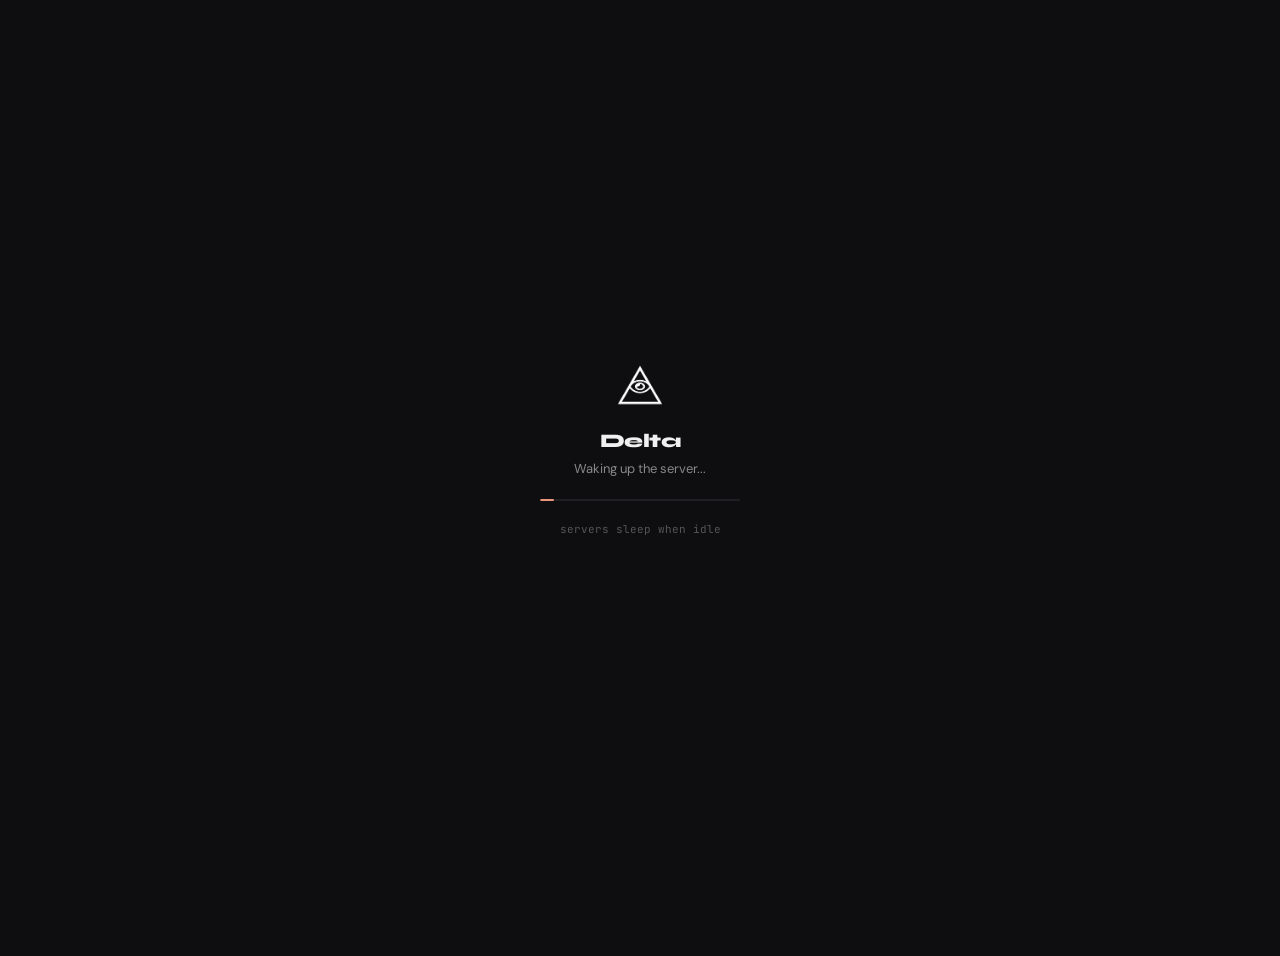
<file: index.html>
<!DOCTYPE html>
<html lang="en" data-theme="dark">

<head>
  <meta charset="UTF-8" />
  <meta name="viewport" content="width=device-width, initial-scale=1.0" />
  <title>Delta</title>
  <link rel="preconnect" href="https://fonts.googleapis.com" />
  <link
    href="https://fonts.googleapis.com/css2?family=Syne:wght@400;600;700;800&family=DM+Sans:wght@300;400;500&family=JetBrains+Mono:wght@400;500&display=swap"
    rel="stylesheet" />
  <link rel="stylesheet" href="css/style.css" />
</head>

<body>

  <div id="wake-overlay"
    style="position:fixed;inset:0;background:var(--bg-primary);z-index:9999;display:flex;flex-direction:column;align-items:center;justify-content:center;gap:20px;">
    <img src="assets/images/logo.png" width="44" height="44" />
    <div style="text-align:center;">
      <div
        style="font-family:'Syne',sans-serif;font-weight:800;font-size:1.2rem;letter-spacing:-0.03em;color:var(--text-primary);margin-bottom:4px;">
        Delta</div>
      <div style="font-size:13px;color:var(--text-secondary);">
        <span id="wake-status">Connecting to server</span><span id="wake-dots">...</span>
      </div>
    </div>
    <div style="width:200px;background:var(--bg-tertiary);border-radius:2px;height:2px;overflow:hidden;">
      <div id="wake-bar"
        style="height:100%;background:var(--accent);border-radius:2px;width:0%;transition:width 0.3s ease;"></div>
    </div>
    <div style="font-family:'JetBrains Mono',monospace;font-size:11px;color:var(--text-muted);">servers sleep when idle
    </div>
  </div>

  <div id="toast-container"></div>

  <nav class="navbar" id="navbar">
    <div class="nav-inner">
      <a href="#" class="nav-logo" onclick="navigate('home')">
        <span class="logo-text">Delta</span><span class="logo-dot">.</span>
      </a>
      <div class="nav-search-wrap">
        <div class="nav-search" id="nav-search-box">
          <svg class="search-icon" viewBox="0 0 16 16" width="14" height="14" fill="currentColor">
            <path
              d="M10.68 11.74a6 6 0 0 1-7.922-8.982 6 6 0 0 1 8.982 7.922l3.04 3.04a.749.749 0 0 1-.326 1.275.749.749 0 0 1-.734-.215ZM11.5 7a4.499 4.499 0 1 0-8.997 0A4.499 4.499 0 0 0 11.5 7Z" />
          </svg>
          <input type="text" placeholder="Search files…" id="search-input" autocomplete="off" />
          <kbd>⌘ K</kbd>
        </div>
      </div>
      <div class="nav-actions" id="nav-actions"></div>
    </div>
  </nav>

  <div class="app-shell">
    <aside class="sidebar" id="sidebar">
      <nav class="sidebar-nav">
        <a class="sidebar-item active" data-view="home" onclick="navigate('home')">
          <svg viewBox="0 0 16 16" width="15" height="15" fill="currentColor">
            <path
              d="M6.906.664a1.749 1.749 0 0 1 2.187 0l5.25 4.2c.415.332.657.835.657 1.367v7.019A1.75 1.75 0 0 1 13.25 15h-3.5a.75.75 0 0 1-.75-.75V9H7v5.25a.75.75 0 0 1-.75.75h-3.5A1.75 1.75 0 0 1 1 13.25V6.23c0-.531.242-1.034.657-1.366l5.25-4.2Zm1.25 1.171a.25.25 0 0 0-.312 0l-5.25 4.2a.25.25 0 0 0-.094.196v7.019c0 .138.112.25.25.25H5.5V8.25a.75.75 0 0 1 .75-.75h3.5a.75.75 0 0 1 .75.75v5.25h2.75a.25.25 0 0 0 .25-.25V6.23a.25.25 0 0 0-.094-.195Z" />
          </svg>
          Home
        </a>
        <a class="sidebar-item" data-view="explore" onclick="navigate('explore')">
          <svg viewBox="0 0 16 16" width="15" height="15" fill="currentColor">
            <path
              d="M8 .25a7.75 7.75 0 1 0 0 15.5A7.75 7.75 0 0 0 8 .25ZM1.75 8a6.25 6.25 0 1 1 12.5 0 6.25 6.25 0 0 1-12.5 0ZM8 3.5a.75.75 0 0 1 .75.75v3.25l2 1a.75.75 0 0 1-.75 1.3L7.75 8.5A.75.75 0 0 1 7.25 8V4.25A.75.75 0 0 1 8 3.5Z" />
          </svg>
          Explore
        </a>
        <a class="sidebar-item" data-view="my-files" onclick="navigate('my-files')">
          <svg viewBox="0 0 16 16" width="15" height="15" fill="currentColor">
            <path
              d="M1.75 1A1.75 1.75 0 0 0 0 2.75v10.5C0 14.216.784 15 1.75 15h12.5A1.75 1.75 0 0 0 16 13.25v-8.5A1.75 1.75 0 0 0 14.25 3H7.5a.25.25 0 0 1-.2-.1l-.9-1.2C6.07 1.26 5.55 1 5 1Z" />
          </svg>
          My Files
        </a>
        <a class="sidebar-item" data-view="upload" onclick="navigate('upload')">
          <svg viewBox="0 0 16 16" width="15" height="15" fill="currentColor">
            <path
              d="M8.75 1.75a.75.75 0 0 0-1.5 0V5H4a.75.75 0 0 0 0 1.5h3.25v3.25a.75.75 0 0 0 1.5 0V6.5H12A.75.75 0 0 0 12 5H8.75V1.75Zm-6 9.5a.75.75 0 0 0 0 1.5h10.5a.75.75 0 0 0 0-1.5H2.75Z" />
          </svg>
          Upload
        </a>
        <a class="sidebar-item" data-view="inbox" onclick="navigate('inbox')" style="position:relative;">
          <svg viewBox="0 0 16 16" width="15" height="15" fill="currentColor">
            <path
              d="M0 4.75C0 3.784.784 3 1.75 3h12.5c.966 0 1.75.784 1.75 1.75v7.5A1.75 1.75 0 0 1 14.25 14H1.75A1.75 1.75 0 0 1 0 12.25Zm1.75-.25a.25.25 0 0 0-.25.25v7.5c0 .138.112.25.25.25h12.5a.25.25 0 0 0 .25-.25v-7.5a.25.25 0 0 0-.25-.25ZM8 9.5l-4.5-3h9Z" />
          </svg>
          Inbox
        </a>
      </nav>
      <div class="sidebar-footer">
        <a class="sidebar-item" onclick="toggleTheme()" id="theme-toggle">
          <svg viewBox="0 0 16 16" width="15" height="15" fill="currentColor">
            <path d="M8 1.5a6.5 6.5 0 1 0 0 13 6.5 6.5 0 0 0 0-13ZM0 8a8 8 0 1 1 16 0A8 8 0 0 1 0 8Z" />
          </svg>
          Toggle Theme
        </a>
        <a class="sidebar-item" href="https://github.com/Rennivik" target="_blank">
          <svg viewBox="0 0 16 16" width="15" height="15" fill="currentColor">
            <path
              d="M8 0c4.42 0 8 3.58 8 8a8.013 8.013 0 0 1-5.45 7.59c-.4.08-.55-.17-.55-.38 0-.27.01-1.13.01-2.2 0-.75-.25-1.23-.54-1.48 1.78-.2 3.65-.88 3.65-3.95 0-.88-.31-1.59-.82-2.15.08-.2.36-1.02-.08-2.12 0 0-.67-.22-2.2.82-.64-.18-1.32-.27-2-.27-.68 0-1.36.09-2 .27-1.53-1.03-2.2-.82-2.2-.82-.44 1.1-.16 1.92-.08 2.12-.51.56-.82 1.28-.82 2.15 0 3.06 1.86 3.75 3.64 3.95-.23.2-.44.55-.51 1.07-.46.21-1.61.55-2.33-.66-.15-.24-.6-.83-1.23-.82-.67.01-.27.38.01.53.34.19.73.9.82 1.13.16.45.68 1.31 2.69.94 0 .67.01 1.3.01 1.49 0 .21-.15.45-.55.38A7.995 7.995 0 0 1 0 8c0-4.42 3.58-8 8-8Z" />
          </svg>
          GitHub
        </a>
        <a href="https://rennivik.github.io" class="sidebar-renn-link">Renn<span>.</span></a>
      </div>
    </aside>

    <main class="main-content" id="main-content"></main>
  </div>

  <div class="modal-overlay hidden" id="auth-modal">
    <div class="modal" id="auth-modal-inner">
      <button class="modal-close" onclick="closeAuthModal()">
        <svg viewBox="0 0 16 16" width="16" height="16" fill="currentColor">
          <path
            d="M3.72 3.72a.75.75 0 0 1 1.06 0L8 6.94l3.22-3.22a.749.749 0 0 1 1.275.326.749.749 0 0 1-.215.734L9.06 8l3.22 3.22a.749.749 0 0 1-.326 1.275.749.749 0 0 1-.734-.215L8 9.06l-3.22 3.22a.751.751 0 0 1-1.042-.018.751.751 0 0 1-.018-1.042L6.94 8 3.72 4.78a.75.75 0 0 1 0-1.06Z" />
        </svg>
      </button>
      <div class="modal-header">
        <h2 id="auth-modal-title">Sign in to Delta</h2>
        <p id="auth-modal-sub">Share files with anyone.</p>
      </div>
      <div id="login-form">
        <div class="form-group">
          <label>Username</label>
          <input type="text" id="login-username" placeholder="your_username" autocomplete="username" />
        </div>
        <div class="form-group">
          <label>Password</label>
          <div class="input-wrap">
            <input type="password" id="login-password" placeholder="••••••••" autocomplete="current-password" />
            <button class="input-toggle" onclick="togglePass('login-password')">
              <svg viewBox="0 0 16 16" width="14" height="14" fill="currentColor">
                <path
                  d="M8 2c1.981 0 3.671.992 4.933 2.078 1.27 1.091 2.187 2.345 2.637 3.023a1.62 1.62 0 0 1 0 1.798c-.45.678-1.367 1.932-2.637 3.023C11.67 13.008 9.981 14 8 14c-1.981 0-3.671-.992-4.933-2.078C1.797 10.83.88 9.576.43 8.898a1.62 1.62 0 0 1 0-1.798c.45-.677 1.367-1.931 2.637-3.022C4.33 2.992 6.019 2 8 2ZM1.679 7.932a.12.12 0 0 0 0 .136c.411.622 1.241 1.75 2.366 2.717C5.176 11.794 6.527 12.5 8 12.5c1.473 0 2.825-.706 3.955-1.715 1.124-.967 1.954-2.096 2.366-2.717a.12.12 0 0 0 0-.136c-.412-.621-1.242-1.75-2.366-2.717C10.825 4.206 9.473 3.5 8 3.5c-1.473 0-2.825.706-3.955 1.715-1.124.967-1.954 2.096-2.366 2.717ZM8 10a2 2 0 1 1-.001-3.999A2 2 0 0 1 8 10Z" />
              </svg>
            </button>
          </div>
        </div>
        <button class="btn btn-primary btn-full" onclick="handleLogin()"><span>Sign in</span></button>
        <p class="auth-switch">New to Delta? <a onclick="switchAuthMode('register')">Create an account</a></p>
      </div>
      <div id="register-form" class="hidden">
        <div class="form-group">
          <label>Username</label>
          <input type="text" id="reg-username" placeholder="your_username" autocomplete="username" />
        </div>
        <div class="form-group">
          <label>Password</label>
          <div class="input-wrap">
            <input type="password" id="reg-password" placeholder="at least 6 characters" autocomplete="new-password" />
            <button class="input-toggle" onclick="togglePass('reg-password')">
              <svg viewBox="0 0 16 16" width="14" height="14" fill="currentColor">
                <path
                  d="M8 2c1.981 0 3.671.992 4.933 2.078 1.27 1.091 2.187 2.345 2.637 3.023a1.62 1.62 0 0 1 0 1.798c-.45.678-1.367 1.932-2.637 3.023C11.67 13.008 9.981 14 8 14c-1.981 0-3.671-.992-4.933-2.078C1.797 10.83.88 9.576.43 8.898a1.62 1.62 0 0 1 0-1.798c.45-.677 1.367-1.931 2.637-3.022C4.33 2.992 6.019 2 8 2ZM1.679 7.932a.12.12 0 0 0 0 .136c.411.622 1.241 1.75 2.366 2.717C5.176 11.794 6.527 12.5 8 12.5c1.473 0 2.825-.706 3.955-1.715 1.124-.967 1.954-2.096 2.366-2.717a.12.12 0 0 0 0-.136c-.412-.621-1.242-1.75-2.366-2.717C10.825 4.206 9.473 3.5 8 3.5c-1.473 0-2.825.706-3.955 1.715-1.124.967-1.954 2.096-2.366 2.717ZM8 10a2 2 0 1 1-.001-3.999A2 2 0 0 1 8 10Z" />
              </svg>
            </button>
          </div>
          <div class="password-strength" id="pass-strength"></div>
        </div>
        <div class="form-group">
          <label>Avatar Style</label>
          <div class="avatar-picker" id="avatar-picker"></div>
        </div>
        <button class="btn btn-primary btn-full" onclick="handleRegister()"><span>Create account</span></button>
        <p class="auth-switch">Already have an account? <a onclick="switchAuthMode('login')">Sign in</a></p>
      </div>
    </div>
  </div>

  <div class="modal-overlay hidden" id="profile-modal">
    <div class="modal modal-wide" id="profile-modal-inner">
      <button class="modal-close" onclick="closeProfileModal()">
        <svg viewBox="0 0 16 16" width="16" height="16" fill="currentColor">
          <path
            d="M3.72 3.72a.75.75 0 0 1 1.06 0L8 6.94l3.22-3.22a.749.749 0 0 1 1.275.326.749.749 0 0 1-.215.734L9.06 8l3.22 3.22a.749.749 0 0 1-.326 1.275.749.749 0 0 1-.734-.215L8 9.06l-3.22 3.22a.751.751 0 0 1-1.042-.018.751.751 0 0 1-.018-1.042L6.94 8 3.72 4.78a.75.75 0 0 1 0-1.06Z" />
        </svg>
      </button>
      <div id="profile-modal-content"></div>
    </div>
  </div>

  <div class="modal-overlay hidden" id="preview-modal">
    <div class="modal modal-preview" id="preview-modal-inner">
      <button class="modal-close" onclick="closePreviewModal()">
        <svg viewBox="0 0 16 16" width="16" height="16" fill="currentColor">
          <path
            d="M3.72 3.72a.75.75 0 0 1 1.06 0L8 6.94l3.22-3.22a.749.749 0 0 1 1.275.326.749.749 0 0 1-.215.734L9.06 8l3.22 3.22a.749.749 0 0 1-.326 1.275.749.749 0 0 1-.734-.215L8 9.06l-3.22 3.22a.751.751 0 0 1-1.042-.018.751.751 0 0 1-.018-1.042L6.94 8 3.72 4.78a.75.75 0 0 1 0-1.06Z" />
        </svg>
      </button>
      <div id="preview-modal-content"></div>
    </div>
  </div>

  <div class="modal-overlay hidden" id="compose-modal">
    <div class="modal" id="compose-modal-inner">
      <button class="modal-close" onclick="closeComposeModal()">
        <svg viewBox="0 0 16 16" width="16" height="16" fill="currentColor">
          <path
            d="M3.72 3.72a.75.75 0 0 1 1.06 0L8 6.94l3.22-3.22a.749.749 0 0 1 1.275.326.749.749 0 0 1-.215.734L9.06 8l3.22 3.22a.749.749 0 0 1-.326 1.275.749.749 0 0 1-.734-.215L8 9.06l-3.22 3.22a.751.751 0 0 1-1.042-.018.751.751 0 0 1-.018-1.042L6.94 8 3.72 4.78a.75.75 0 0 1 0-1.06Z" />
        </svg>
      </button>
      <div class="modal-header">
        <h2>New Message</h2>
        <p>Send a message to another user</p>
      </div>
      <div style="display:flex;flex-direction:column;gap:14px;">
        <div class="form-group">
          <label>To</label>
          <input type="text" id="compose-to" placeholder="username" autocomplete="off" />
        </div>
        <div class="form-group">
          <label>Message</label>
          <textarea id="compose-body" placeholder="Write your message…" rows="4"></textarea>
        </div>
        <div style="display:flex;gap:8px;">
          <button class="btn btn-primary" id="compose-send-btn" onclick="sendCompose()">Send message</button>
          <button class="btn btn-secondary" onclick="closeComposeModal()">Cancel</button>
        </div>
      </div>
    </div>
  </div>

  <div class="modal-overlay hidden" id="cmd-palette">
    <div class="cmd-modal">
      <div class="cmd-search">
        <svg viewBox="0 0 16 16" width="16" height="16" fill="currentColor">
          <path
            d="M10.68 11.74a6 6 0 0 1-7.922-8.982 6 6 0 0 1 8.982 7.922l3.04 3.04a.749.749 0 0 1-.326 1.275.749.749 0 0 1-.734-.215ZM11.5 7a4.499 4.499 0 1 0-8.997 0A4.499 4.499 0 0 0 11.5 7Z" />
        </svg>
        <input type="text" id="cmd-input" placeholder="Search files, navigate…" />
        <kbd>ESC</kbd>
      </div>
      <div id="cmd-results"></div>
      <div class="cmd-footer">
        <span><kbd>↑↓</kbd> navigate</span>
        <span><kbd>↵</kbd> select</span>
        <span><kbd>ESC</kbd> close</span>
      </div>
    </div>
  </div>

  <script src="js/app.js"></script>
</body>

</html>
</file>
<file: css/style.css>
@import url('https://fonts.googleapis.com/css2?family=Syne:wght@400;600;700;800&family=DM+Sans:wght@300;400;500&family=JetBrains+Mono:wght@400;500&display=swap');

*,
*::before,
*::after {
  box-sizing: border-box;
  margin: 0;
  padding: 0;
}

html {
  scroll-behavior: smooth;
}

body {
  font-family: 'DM Sans', -apple-system, BlinkMacSystemFont, sans-serif;
  font-size: 14px;
  line-height: 1.5;
  background: var(--bg-primary);
  color: var(--text-primary);
  transition: background 0.2s, color 0.2s;
  min-height: 100vh;
}

a {
  color: var(--accent);
  cursor: pointer;
  text-decoration: none;
}

a:hover {
  text-decoration: underline;
}

button {
  cursor: pointer;
  font-family: inherit;
}

input,
textarea {
  font-family: inherit;
}

[data-theme="dark"] {
  --bg-primary: #0e0e10;
  --bg-secondary: #17171a;
  --bg-tertiary: #1f1f23;
  --bg-hover: #25252a;
  --border: rgba(255, 255, 255, 0.07);
  --border-muted: rgba(255, 255, 255, 0.04);
  --border-hover: rgba(255, 255, 255, 0.14);
  --text-primary: #f0f0f0;
  --text-secondary: #888;
  --text-muted: #555;
  --accent: #e9967a;
  --accent-hover: #d4835e;
  --accent-bg: rgba(233, 150, 122, 0.08);
  --success: #4ade80;
  --success-bg: rgba(74, 222, 128, 0.08);
  --danger: #f87171;
  --danger-bg: rgba(248, 113, 113, 0.08);
  --warning: #fbbf24;
  --warning-bg: rgba(251, 191, 36, 0.08);
  --shadow-sm: 0 1px 3px rgba(0, 0, 0, 0.4);
  --shadow-md: 0 4px 24px rgba(0, 0, 0, 0.5);
  --shadow-lg: 0 8px 40px rgba(0, 0, 0, 0.6);
  --logo: #f0f0f0;
  --radius: 8px;
  --radius-lg: 12px;
}

[data-theme="light"] {
  --bg-primary: #f9f9f7;
  --bg-secondary: #ffffff;
  --bg-tertiary: #f0efec;
  --bg-hover: #ebebea;
  --border: rgba(0, 0, 0, 0.08);
  --border-muted: rgba(0, 0, 0, 0.04);
  --border-hover: rgba(0, 0, 0, 0.16);
  --text-primary: #1a1a1c;
  --text-secondary: #666;
  --text-muted: #999;
  --accent: #c47a5f;
  --accent-hover: #a86449;
  --accent-bg: rgba(196, 122, 95, 0.08);
  --success: #16a34a;
  --success-bg: rgba(22, 163, 74, 0.08);
  --danger: #dc2626;
  --danger-bg: rgba(220, 38, 38, 0.08);
  --warning: #d97706;
  --warning-bg: rgba(217, 119, 6, 0.08);
  --shadow-sm: 0 1px 3px rgba(0, 0, 0, 0.06);
  --shadow-md: 0 4px 16px rgba(0, 0, 0, 0.1);
  --shadow-lg: 0 8px 32px rgba(0, 0, 0, 0.14);
  --logo: #1a1a1c;
  --radius: 8px;
  --radius-lg: 12px;
}

.app-shell {
  display: flex;
  min-height: calc(100vh - 56px);
  margin-top: 56px;
}

.main-content {
  flex: 1;
  min-width: 0;
  padding: 28px 36px;
  max-width: 1100px;
  margin: 0 auto;
}

.navbar {
  position: fixed;
  top: 0;
  left: 0;
  right: 0;
  height: 56px;
  background: var(--bg-primary);
  border-bottom: 1px solid var(--border);
  z-index: 100;
}

.nav-inner {
  display: flex;
  align-items: center;
  height: 100%;
  padding: 0 24px;
  gap: 16px;
  max-width: 1400px;
  margin: 0 auto;
}

.nav-logo {
  display: flex;
  align-items: center;
  gap: 8px;
  color: var(--text-primary);
  font-family: 'Syne', sans-serif;
  font-weight: 800;
  font-size: 1.15rem;
  letter-spacing: -0.04em;
  text-decoration: none;
  flex-shrink: 0;
}

.nav-logo:hover {
  text-decoration: none;
  opacity: 0.85;
}

.logo-text {
  color: var(--logo);
}

.logo-dot {
  color: #e9967a;
}

.nav-search-wrap {
  flex: 1;
  max-width: 340px;
}

.nav-search {
  display: flex;
  align-items: center;
  gap: 8px;
  background: var(--bg-secondary);
  border: 1px solid var(--border);
  border-radius: var(--radius);
  padding: 6px 12px;
  transition: border-color 0.15s;
  cursor: text;
}

.nav-search:focus-within {
  border-color: var(--accent);
}

.nav-search input {
  flex: 1;
  background: none;
  border: none;
  outline: none;
  color: var(--text-primary);
  font-family: 'DM Sans', sans-serif;
  font-size: 13px;
}

.nav-search input::placeholder {
  color: var(--text-muted);
}

.nav-search .search-icon {
  color: var(--text-muted);
  flex-shrink: 0;
}

.nav-search kbd {
  background: var(--bg-tertiary);
  border: 1px solid var(--border);
  border-radius: 5px;
  padding: 1px 6px;
  font-size: 11px;
  color: var(--text-muted);
  font-family: 'JetBrains Mono', monospace;
}

.nav-actions {
  display: flex;
  align-items: center;
  gap: 8px;
  margin-left: auto;
}

.nav-avatar {
  width: 30px;
  height: 30px;
  border-radius: 50%;
  border: 1.5px solid var(--border);
  cursor: pointer;
  transition: border-color 0.15s;
  object-fit: cover;
}

.nav-avatar:hover {
  border-color: var(--accent);
}

.nav-username {
  font-size: 13px;
  font-weight: 500;
  color: var(--text-primary);
}

.nav-divider {
  width: 1px;
  height: 18px;
  background: var(--border);
}

.nav-notification {
  position: relative;
  width: 30px;
  height: 30px;
  display: flex;
  align-items: center;
  justify-content: center;
  border-radius: var(--radius);
  color: var(--text-secondary);
  border: 1px solid var(--border);
  background: transparent;
  transition: background 0.15s, color 0.15s;
}

.nav-notification:hover {
  background: var(--bg-hover);
  color: var(--text-primary);
}

.sidebar {
  width: 216px;
  flex-shrink: 0;
  border-right: 1px solid var(--border);
  padding: 16px 10px;
  display: flex;
  flex-direction: column;
  gap: 2px;
  background: var(--bg-primary);
  min-height: calc(100vh - 56px);
  position: sticky;
  top: 56px;
  height: calc(100vh - 56px);
  overflow-y: auto;
}

.sidebar-nav {
  flex: 1;
  display: flex;
  flex-direction: column;
  gap: 1px;
}

.sidebar-footer {
  border-top: 1px solid var(--border);
  padding-top: 12px;
  margin-top: 8px;
  display: flex;
  flex-direction: column;
  gap: 1px;
}

.sidebar-item {
  display: flex;
  align-items: center;
  gap: 9px;
  padding: 7px 10px;
  border-radius: var(--radius);
  color: var(--text-muted);
  font-family: 'DM Sans', sans-serif;
  font-size: 13px;
  font-weight: 400;
  transition: background 0.12s, color 0.12s;
  cursor: pointer;
  user-select: none;
}

.sidebar-item:hover {
  background: var(--bg-hover);
  color: var(--text-primary);
  text-decoration: none;
}

.sidebar-item.active {
  background: var(--bg-tertiary);
  color: var(--text-primary);
  font-weight: 500;
}

.sidebar-item svg {
  flex-shrink: 0;
  color: var(--text-muted);
  width: 15px;
  height: 15px;
}

.sidebar-item.active svg,
.sidebar-item:hover svg {
  color: var(--accent);
}

.sidebar-label {
  font-family: 'JetBrains Mono', monospace;
  font-size: 10px;
  font-weight: 500;
  letter-spacing: 0.08em;
  text-transform: uppercase;
  color: var(--text-muted);
  padding: 10px 10px 4px;
}

.sidebar-renn-link {
  display: inline-flex;
  align-items: center;
  padding: 7px 10px;
  font-family: 'Syne', sans-serif;
  font-weight: 800;
  font-size: 1rem;
  letter-spacing: -0.03em;
  text-decoration: none;
  color: var(--logo);
  transition: opacity 0.15s;
}

.sidebar-renn-link:hover {
  opacity: 0.7;
  text-decoration: none;
}

.sidebar-renn-link span {
  color: #e9967a;
}

.btn {
  display: inline-flex;
  align-items: center;
  gap: 6px;
  padding: 6px 14px;
  border-radius: var(--radius);
  font-family: 'DM Sans', sans-serif;
  font-size: 13px;
  font-weight: 500;
  border: 1px solid transparent;
  transition: all 0.12s;
  white-space: nowrap;
}

.btn:hover {
  text-decoration: none;
}

.btn:active {
  transform: scale(0.97);
}

.btn-primary {
  background: var(--accent);
  color: #fff;
  border-color: var(--accent);
}

.btn-primary:hover {
  background: var(--accent-hover);
  border-color: var(--accent-hover);
}

.btn-secondary {
  background: var(--bg-tertiary);
  color: var(--text-primary);
  border-color: var(--border);
}

.btn-secondary:hover {
  background: var(--bg-hover);
  border-color: var(--border-hover);
}

.btn-danger {
  background: var(--danger-bg);
  color: var(--danger);
  border-color: var(--danger);
}

.btn-danger:hover {
  background: var(--danger);
  color: #fff;
}

.btn-ghost {
  background: transparent;
  color: var(--text-secondary);
  border-color: transparent;
}

.btn-ghost:hover {
  background: var(--bg-hover);
  color: var(--text-primary);
}

.btn-full {
  width: 100%;
  justify-content: center;
  padding: 9px;
}

.btn-sm {
  padding: 4px 10px;
  font-size: 12px;
}

.btn-icon {
  padding: 5px;
  width: 30px;
  height: 30px;
  justify-content: center;
}

.btn[disabled] {
  opacity: 0.45;
  pointer-events: none;
}

.form-group {
  display: flex;
  flex-direction: column;
  gap: 6px;
}

.form-row {
  display: grid;
  grid-template-columns: 1fr 1fr;
  gap: 12px;
}

label {
  font-size: 12px;
  font-weight: 500;
  color: var(--text-secondary);
  letter-spacing: 0.01em;
}

input[type="text"],
input[type="email"],
input[type="password"],
input[type="url"],
textarea,
select {
  background: var(--bg-primary);
  border: 1px solid var(--border);
  border-radius: var(--radius);
  padding: 8px 12px;
  color: var(--text-primary);
  font-family: 'DM Sans', sans-serif;
  font-size: 13px;
  outline: none;
  transition: border-color 0.15s;
  width: 100%;
}

input:focus,
textarea:focus,
select:focus {
  border-color: var(--accent);
}

textarea {
  resize: vertical;
  min-height: 80px;
}

.input-wrap {
  position: relative;
  display: flex;
  align-items: center;
}

.input-wrap input {
  padding-right: 38px;
}

.input-toggle {
  position: absolute;
  right: 8px;
  background: none;
  border: none;
  color: var(--text-muted);
  padding: 4px;
  display: flex;
  align-items: center;
  transition: color 0.12s;
}

.input-toggle:hover {
  color: var(--text-primary);
}

.form-hint {
  font-size: 12px;
  color: var(--text-muted);
}

.password-strength {
  display: flex;
  gap: 4px;
  margin-top: 4px;
}

.strength-bar {
  height: 2px;
  flex: 1;
  border-radius: 1px;
  background: var(--border);
  transition: background 0.2s;
}

.strength-bar.weak {
  background: var(--danger);
}

.strength-bar.fair {
  background: var(--warning);
}

.strength-bar.good {
  background: var(--success);
}

.avatar-picker {
  display: flex;
  gap: 8px;
  flex-wrap: wrap;
}

.avatar-option {
  width: 42px;
  height: 42px;
  border-radius: 50%;
  cursor: pointer;
  border: 2px solid transparent;
  transition: border-color 0.15s, transform 0.15s;
  object-fit: cover;
}

.avatar-option:hover {
  transform: scale(1.08);
}

.avatar-option.selected {
  border-color: var(--accent);
}

.modal-overlay {
  position: fixed;
  inset: 0;
  background: rgba(0, 0, 0, 0.65);
  backdrop-filter: blur(6px);
  z-index: 200;
  display: flex;
  align-items: center;
  justify-content: center;
  padding: 20px;
  animation: fadeIn 0.15s ease;
}

.modal-overlay.hidden {
  display: none;
}

.modal {
  background: var(--bg-secondary);
  border: 1px solid var(--border);
  border-radius: var(--radius-lg);
  padding: 32px;
  width: 100%;
  max-width: 440px;
  position: relative;
  box-shadow: var(--shadow-lg);
  animation: slideUp 0.2s ease;
}

.modal-wide {
  max-width: 680px;
}

.modal-preview {
  max-width: 820px;
  max-height: 90vh;
  overflow: auto;
}

.modal-close {
  position: absolute;
  top: 14px;
  right: 14px;
  background: none;
  border: none;
  color: var(--text-muted);
  padding: 5px;
  border-radius: var(--radius);
  display: flex;
  align-items: center;
  transition: background 0.12s, color 0.12s;
}

.modal-close:hover {
  background: var(--bg-hover);
  color: var(--text-primary);
}

.modal-header {
  text-align: center;
  margin-bottom: 24px;
}

.modal-logo {
  margin-bottom: 16px;
  display: flex;
  justify-content: center;
}

.modal-header h2 {
  font-family: 'Syne', sans-serif;
  font-weight: 800;
  font-size: 1.3rem;
  letter-spacing: -0.03em;
  color: var(--text-primary);
  margin-bottom: 4px;
}

.modal-header p {
  color: var(--text-secondary);
  font-size: 13px;
}

.auth-switch {
  text-align: center;
  color: var(--text-secondary);
  font-size: 13px;
  margin-top: 16px;
}

.auth-switch a {
  color: var(--accent);
  cursor: pointer;
}

.cmd-modal {
  background: var(--bg-secondary);
  border: 1px solid var(--border);
  border-radius: var(--radius-lg);
  width: 100%;
  max-width: 560px;
  box-shadow: var(--shadow-lg);
  overflow: hidden;
  animation: slideDown 0.15s ease;
}

.cmd-search {
  display: flex;
  align-items: center;
  gap: 12px;
  padding: 14px 18px;
  border-bottom: 1px solid var(--border);
}

.cmd-search svg {
  color: var(--text-muted);
  flex-shrink: 0;
}

.cmd-search input {
  flex: 1;
  background: none;
  border: none;
  outline: none;
  color: var(--text-primary);
  font-family: 'DM Sans', sans-serif;
  font-size: 15px;
}

.cmd-search kbd {
  background: var(--bg-tertiary);
  border: 1px solid var(--border);
  border-radius: 5px;
  padding: 2px 7px;
  font-size: 11px;
  color: var(--text-muted);
  font-family: 'JetBrains Mono', monospace;
}

#cmd-results {
  max-height: 360px;
  overflow-y: auto;
}

.cmd-item {
  display: flex;
  align-items: center;
  gap: 12px;
  padding: 10px 18px;
  cursor: pointer;
  transition: background 0.1s;
  color: var(--text-primary);
}

.cmd-item:hover,
.cmd-item.selected {
  background: var(--bg-hover);
}

.cmd-item-icon {
  font-size: 16px;
  flex-shrink: 0;
}

.cmd-item-info {
  flex: 1;
  min-width: 0;
}

.cmd-item-name {
  font-size: 13px;
  font-weight: 500;
}

.cmd-item-meta {
  font-size: 11px;
  color: var(--text-muted);
  margin-top: 1px;
}

.cmd-section {
  font-family: 'JetBrains Mono', monospace;
  font-size: 10px;
  font-weight: 500;
  letter-spacing: 0.08em;
  text-transform: uppercase;
  color: var(--text-muted);
  padding: 10px 18px 4px;
}

.cmd-footer {
  display: flex;
  gap: 16px;
  padding: 8px 18px;
  border-top: 1px solid var(--border);
  font-size: 11px;
  color: var(--text-muted);
}

.cmd-footer kbd {
  background: var(--bg-tertiary);
  border: 1px solid var(--border);
  border-radius: 4px;
  padding: 1px 5px;
  font-family: 'JetBrains Mono', monospace;
  font-size: 10px;
}

#toast-container {
  position: fixed;
  bottom: 24px;
  right: 24px;
  display: flex;
  flex-direction: column;
  gap: 8px;
  z-index: 500;
}

.toast {
  display: flex;
  align-items: center;
  gap: 10px;
  background: var(--bg-secondary);
  border: 1px solid var(--border);
  border-radius: var(--radius);
  padding: 11px 16px;
  font-family: 'DM Sans', sans-serif;
  font-size: 13px;
  font-weight: 500;
  color: var(--text-primary);
  box-shadow: var(--shadow-md);
  animation: slideLeft 0.25s ease;
  min-width: 240px;
  max-width: 340px;
}

.toast.success {
  border-color: var(--success);
}

.toast.error {
  border-color: var(--danger);
}

.toast.info {
  border-color: var(--accent);
}

.toast-dot {
  width: 6px;
  height: 6px;
  border-radius: 50%;
  flex-shrink: 0;
}

.toast.success .toast-dot {
  background: var(--success);
}

.toast.error .toast-dot {
  background: var(--danger);
}

.toast.info .toast-dot {
  background: var(--accent);
}

.card {
  background: var(--bg-secondary);
  border: 1px solid var(--border);
  border-radius: var(--radius-lg);
  overflow: hidden;
}

.card-header {
  padding: 14px 20px;
  border-bottom: 1px solid var(--border);
  display: flex;
  align-items: center;
  justify-content: space-between;
}

.card-header h3 {
  font-family: 'Syne', sans-serif;
  font-size: 14px;
  font-weight: 700;
  letter-spacing: -0.01em;
}

.card-body {
  padding: 20px;
}

.stats-grid {
  display: grid;
  grid-template-columns: repeat(auto-fill, minmax(200px, 1fr));
  gap: 12px;
  margin-bottom: 24px;
}

.stat-card {
  background: var(--bg-secondary);
  border: 1px solid var(--border);
  border-radius: var(--radius-lg);
  padding: 20px;
  display: flex;
  flex-direction: column;
  gap: 4px;
  transition: border-color 0.15s;
}

.stat-card:hover {
  border-color: var(--border-hover);
}

.stat-number {
  font-family: 'JetBrains Mono', monospace;
  font-size: 26px;
  font-weight: 500;
  color: var(--text-primary);
}

.stat-label {
  font-size: 12px;
  color: var(--text-secondary);
}

.stat-icon {
  font-size: 18px;
  margin-bottom: 8px;
}

.file-list {
  display: flex;
  flex-direction: column;
}

.file-item {
  display: grid;
  grid-template-columns: 38px 1fr auto auto auto;
  align-items: center;
  gap: 12px;
  padding: 11px 16px;
  border-bottom: 1px solid var(--border-muted);
  transition: background 0.1s;
  cursor: pointer;
}

.file-item:last-child {
  border-bottom: none;
}

.file-item:hover {
  background: var(--bg-hover);
}

.file-icon {
  width: 34px;
  height: 34px;
  background: var(--bg-tertiary);
  border: 1px solid var(--border);
  border-radius: var(--radius);
  display: flex;
  align-items: center;
  justify-content: center;
  font-size: 16px;
  flex-shrink: 0;
}

.file-info {
  min-width: 0;
}

.file-name {
  font-size: 13px;
  font-weight: 500;
  color: var(--text-primary);
  white-space: nowrap;
  overflow: hidden;
  text-overflow: ellipsis;
}

.file-meta {
  font-size: 12px;
  color: var(--text-secondary);
  display: flex;
  align-items: center;
  gap: 6px;
  flex-wrap: wrap;
  margin-top: 1px;
}

.file-uploader {
  display: flex;
  align-items: center;
  gap: 4px;
}

.file-uploader img {
  width: 14px;
  height: 14px;
  border-radius: 50%;
  object-fit: cover;
}

.file-size {
  font-family: 'JetBrains Mono', monospace;
  font-size: 11px;
  color: var(--text-muted);
  white-space: nowrap;
}

.file-actions {
  display: flex;
  gap: 3px;
  opacity: 0;
  transition: opacity 0.15s;
}

.file-item:hover .file-actions {
  opacity: 1;
}

.file-badge {
  font-size: 11px;
  font-weight: 500;
  padding: 2px 8px;
  border-radius: 999px;
  white-space: nowrap;
}

.badge-public {
  background: var(--success-bg);
  color: var(--success);
}

.badge-private {
  background: var(--bg-tertiary);
  color: var(--text-muted);
}

.badge-new {
  background: var(--accent-bg);
  color: var(--accent);
  animation: pulse 2s infinite;
}

.upload-zone {
  border: 1.5px dashed var(--border-hover);
  border-radius: var(--radius-lg);
  padding: 52px 32px;
  text-align: center;
  transition: all 0.2s;
  cursor: pointer;
  background: var(--bg-secondary);
}

.upload-zone:hover,
.upload-zone.drag-over {
  border-color: var(--accent);
  background: var(--accent-bg);
}

.upload-zone.drag-over {
  transform: scale(1.005);
}

.upload-icon {
  font-size: 44px;
  margin-bottom: 14px;
}

.upload-zone h3 {
  font-family: 'Syne', sans-serif;
  font-size: 16px;
  font-weight: 700;
  letter-spacing: -0.02em;
  margin-bottom: 6px;
}

.upload-zone p {
  color: var(--text-secondary);
  font-size: 13px;
}

.upload-zone input[type="file"] {
  display: none;
}

.progress-bar {
  height: 3px;
  background: var(--bg-tertiary);
  border-radius: 2px;
  overflow: hidden;
  margin-top: 8px;
}

.progress-fill {
  height: 100%;
  background: var(--accent);
  border-radius: 2px;
  transition: width 0.3s ease;
}

.profile-header {
  display: flex;
  align-items: flex-start;
  gap: 20px;
  padding: 24px;
  border-bottom: 1px solid var(--border);
}

.profile-avatar-wrap {
  position: relative;
  flex-shrink: 0;
}

.profile-avatar {
  width: 76px;
  height: 76px;
  border-radius: 50%;
  border: 2px solid var(--border);
  object-fit: cover;
}

.profile-avatar-edit {
  position: absolute;
  bottom: 0;
  right: 0;
  width: 22px;
  height: 22px;
  background: var(--accent);
  border-radius: 50%;
  display: flex;
  align-items: center;
  justify-content: center;
  cursor: pointer;
  border: 2px solid var(--bg-secondary);
}

.profile-info {
  flex: 1;
  min-width: 0;
}

.profile-username {
  font-family: 'Syne', sans-serif;
  font-size: 1.2rem;
  font-weight: 800;
  letter-spacing: -0.03em;
  margin-bottom: 4px;
}

.profile-bio {
  color: var(--text-secondary);
  font-size: 13px;
  margin-bottom: 8px;
}

.profile-meta {
  display: flex;
  gap: 14px;
  flex-wrap: wrap;
}

.profile-meta-item {
  display: flex;
  align-items: center;
  gap: 4px;
  font-size: 12px;
  color: var(--text-secondary);
}

.profile-stats {
  display: flex;
  gap: 28px;
  padding: 16px 24px;
  background: var(--bg-tertiary);
}

.profile-stat {
  text-align: center;
}

.profile-stat-num {
  font-family: 'JetBrains Mono', monospace;
  font-size: 17px;
  font-weight: 500;
}

.profile-stat-label {
  font-size: 11px;
  color: var(--text-muted);
  margin-top: 1px;
}

.hero {
  text-align: center;
  padding: 64px 20px 52px;
  max-width: 580px;
  margin: 0 auto;
}

.hero-badge {
  display: inline-flex;
  align-items: center;
  gap: 6px;
  background: var(--accent-bg);
  border: 1px solid rgba(233, 150, 122, 0.3);
  color: var(--accent);
  border-radius: 999px;
  padding: 4px 14px;
  font-family: 'JetBrains Mono', monospace;
  font-size: 11px;
  font-weight: 500;
  letter-spacing: 0.04em;
  margin-bottom: 24px;
}

.hero h1 {
  font-family: 'Syne', sans-serif;
  font-size: clamp(2rem, 5vw, 2.8rem);
  font-weight: 800;
  line-height: 1.1;
  letter-spacing: -0.04em;
  margin-bottom: 16px;
  color: var(--text-primary);
}

.hero h1 em {
  color: var(--accent);
  font-style: normal;
}

.hero p {
  font-size: 15px;
  color: var(--text-secondary);
  margin-bottom: 28px;
  line-height: 1.65;
}

.hero-actions {
  display: flex;
  gap: 10px;
  justify-content: center;
  flex-wrap: wrap;
}

.section-header {
  display: flex;
  align-items: center;
  justify-content: space-between;
  margin-bottom: 14px;
}

.section-header h2 {
  font-family: 'Syne', sans-serif;
  font-size: 15px;
  font-weight: 700;
  letter-spacing: -0.02em;
}

.section-header p {
  font-size: 13px;
  color: var(--text-secondary);
}

.empty-state {
  text-align: center;
  padding: 52px 20px;
  color: var(--text-secondary);
}

.empty-state-icon {
  font-size: 36px;
  margin-bottom: 12px;
}

.empty-state h3 {
  font-family: 'Syne', sans-serif;
  font-size: 15px;
  font-weight: 700;
  letter-spacing: -0.02em;
  color: var(--text-primary);
  margin-bottom: 6px;
}

.empty-state p {
  font-size: 13px;
  margin-bottom: 20px;
}

.dropdown {
  position: relative;
}

.dropdown-menu {
  position: absolute;
  top: calc(100% + 6px);
  right: 0;
  background: var(--bg-secondary);
  border: 1px solid var(--border);
  border-radius: var(--radius-lg);
  min-width: 188px;
  box-shadow: var(--shadow-md);
  z-index: 150;
  overflow: hidden;
  animation: slideDown 0.15s ease;
}

.dropdown-menu.hidden {
  display: none;
}

.dropdown-item {
  display: flex;
  align-items: center;
  gap: 8px;
  padding: 8px 14px;
  font-size: 13px;
  color: var(--text-primary);
  cursor: pointer;
  transition: background 0.1s;
}

.dropdown-item:hover {
  background: var(--bg-hover);
}

.dropdown-item.danger {
  color: var(--danger);
}

.dropdown-divider {
  height: 1px;
  background: var(--border);
  margin: 3px 0;
}

.dropdown-header {
  padding: 9px 14px 4px;
  font-size: 11px;
  font-weight: 500;
  color: var(--text-muted);
  text-transform: uppercase;
  letter-spacing: 0.06em;
}

.file-grid {
  display: grid;
  grid-template-columns: repeat(auto-fill, minmax(240px, 1fr));
  gap: 14px;
}

.file-card {
  background: var(--bg-secondary);
  border: 1px solid var(--border);
  border-radius: var(--radius-lg);
  overflow: hidden;
  transition: border-color 0.15s, transform 0.15s;
  cursor: pointer;
}

.file-card:hover {
  border-color: var(--accent);
  transform: translateY(-2px);
}

.file-card-preview {
  height: 120px;
  background: var(--bg-tertiary);
  display: flex;
  align-items: center;
  justify-content: center;
  font-size: 36px;
  border-bottom: 1px solid var(--border);
  overflow: hidden;
}

.file-card-preview img {
  width: 100%;
  height: 100%;
  object-fit: cover;
}

.file-card-body {
  padding: 12px 14px;
}

.file-card-name {
  font-size: 13px;
  font-weight: 500;
  margin-bottom: 4px;
  white-space: nowrap;
  overflow: hidden;
  text-overflow: ellipsis;
}

.file-card-meta {
  font-size: 11px;
  color: var(--text-muted);
  display: flex;
  align-items: center;
  gap: 6px;
}

.file-card-uploader {
  display: flex;
  align-items: center;
  gap: 4px;
}

.file-card-uploader img {
  width: 13px;
  height: 13px;
  border-radius: 50%;
}

.tabs {
  display: flex;
  border-bottom: 1px solid var(--border);
  margin-bottom: 20px;
}

.tab {
  padding: 10px 16px;
  font-size: 13px;
  font-weight: 500;
  color: var(--text-muted);
  cursor: pointer;
  border-bottom: 2px solid transparent;
  transition: color 0.12s, border-color 0.12s;
}

.tab:hover {
  color: var(--text-primary);
}

.tab.active {
  color: var(--text-primary);
  border-bottom-color: var(--accent);
}

.breadcrumb {
  display: flex;
  align-items: center;
  gap: 6px;
  font-size: 13px;
  margin-bottom: 20px;
  flex-wrap: wrap;
}

.breadcrumb-sep {
  color: var(--text-muted);
}

.breadcrumb-item {
  color: var(--text-secondary);
  cursor: pointer;
  transition: color 0.12s;
}

.breadcrumb-item:hover {
  color: var(--accent);
}

.breadcrumb-item.active {
  color: var(--text-primary);
  font-weight: 500;
  cursor: default;
}

.skeleton {
  background: linear-gradient(90deg, var(--bg-tertiary) 25%, var(--bg-hover) 50%, var(--bg-tertiary) 75%);
  background-size: 200% 100%;
  animation: shimmer 1.5s infinite;
  border-radius: var(--radius);
}

.skeleton-line {
  height: 13px;
  margin-bottom: 8px;
}

.skeleton-line:last-child {
  width: 60%;
}

@keyframes fadeIn {
  from {
    opacity: 0;
  }

  to {
    opacity: 1;
  }
}

@keyframes slideUp {
  from {
    transform: translateY(16px);
    opacity: 0;
  }

  to {
    transform: translateY(0);
    opacity: 1;
  }
}

@keyframes slideDown {
  from {
    transform: translateY(-8px);
    opacity: 0;
  }

  to {
    transform: translateY(0);
    opacity: 1;
  }
}

@keyframes slideLeft {
  from {
    transform: translateX(16px);
    opacity: 0;
  }

  to {
    transform: translateX(0);
    opacity: 1;
  }
}

@keyframes shimmer {
  from {
    background-position: 200% 0;
  }

  to {
    background-position: -200% 0;
  }
}

@keyframes pulse {

  0%,
  100% {
    opacity: 1;
  }

  50% {
    opacity: 0.55;
  }
}

@keyframes spin {
  to {
    transform: rotate(360deg);
  }
}

.spin {
  animation: spin 0.7s linear infinite;
}

.filter-bar {
  display: flex;
  align-items: center;
  gap: 6px;
  flex-wrap: wrap;
  margin-bottom: 16px;
}

.filter-chip {
  display: flex;
  align-items: center;
  gap: 4px;
  padding: 4px 11px;
  border: 1px solid var(--border);
  border-radius: 999px;
  font-family: 'DM Sans', sans-serif;
  font-size: 12px;
  font-weight: 500;
  color: var(--text-muted);
  cursor: pointer;
  transition: all 0.12s;
  background: var(--bg-secondary);
}

.filter-chip:hover {
  border-color: var(--accent);
  color: var(--accent);
}

.filter-chip.active {
  border-color: var(--accent);
  background: var(--accent-bg);
  color: var(--accent);
}

.spacer {
  flex: 1;
}

.view-toggle {
  display: flex;
  gap: 2px;
}

.view-btn {
  padding: 5px 8px;
  border: 1px solid var(--border);
  background: var(--bg-secondary);
  color: var(--text-muted);
  font-size: 12px;
  cursor: pointer;
  transition: all 0.12s;
}

.view-btn:first-child {
  border-radius: var(--radius) 0 0 var(--radius);
}

.view-btn:last-child {
  border-radius: 0 var(--radius) var(--radius) 0;
}

.view-btn.active {
  background: var(--accent);
  color: #fff;
  border-color: var(--accent);
}

.upload-form {
  display: flex;
  flex-direction: column;
  gap: 16px;
}

.upload-file-info {
  display: flex;
  align-items: center;
  gap: 12px;
  background: var(--bg-tertiary);
  border: 1px solid var(--border);
  border-radius: var(--radius);
  padding: 12px 14px;
}

.upload-file-icon {
  font-size: 26px;
}

.upload-file-details {
  flex: 1;
  min-width: 0;
}

.upload-file-name {
  font-weight: 500;
  font-size: 13px;
  white-space: nowrap;
  overflow: hidden;
  text-overflow: ellipsis;
}

.upload-file-size {
  font-size: 12px;
  color: var(--text-muted);
  font-family: 'JetBrains Mono', monospace;
}

.toggle-row {
  display: flex;
  align-items: center;
  justify-content: space-between;
}

.toggle-label {
  font-size: 13px;
  font-weight: 500;
}

.toggle-desc {
  font-size: 12px;
  color: var(--text-muted);
}

.toggle {
  position: relative;
  width: 34px;
  height: 19px;
  background: var(--bg-tertiary);
  border: 1px solid var(--border);
  border-radius: 999px;
  cursor: pointer;
  transition: background 0.2s;
}

.toggle.on {
  background: var(--accent);
  border-color: var(--accent);
}

.toggle::after {
  content: '';
  position: absolute;
  top: 2px;
  left: 2px;
  width: 13px;
  height: 13px;
  background: #fff;
  border-radius: 50%;
  transition: left 0.2s;
}

.toggle.on::after {
  left: 17px;
}

.activity-item {
  display: flex;
  align-items: flex-start;
  gap: 10px;
  padding: 10px 0;
  border-bottom: 1px solid var(--border-muted);
  font-size: 13px;
}

.activity-item:last-child {
  border-bottom: none;
}

.activity-avatar {
  width: 26px;
  height: 26px;
  border-radius: 50%;
  flex-shrink: 0;
  object-fit: cover;
}

.activity-text {
  flex: 1;
}

.activity-time {
  font-size: 11px;
  color: var(--text-muted);
  margin-top: 2px;
  font-family: 'JetBrains Mono', monospace;
}

.text-accent {
  color: var(--accent);
}

.text-muted {
  color: var(--text-muted);
}

.text-success {
  color: var(--success);
}

.text-danger {
  color: var(--danger);
}

.mono {
  font-family: 'JetBrains Mono', monospace;
}

.hidden {
  display: none !important;
}

.flex {
  display: flex;
}

.items-center {
  align-items: center;
}

.gap-8 {
  gap: 8px;
}

.gap-12 {
  gap: 12px;
}

.mt-8 {
  margin-top: 8px;
}

.mt-16 {
  margin-top: 16px;
}

.mt-24 {
  margin-top: 24px;
}

.mb-16 {
  margin-bottom: 16px;
}

.label-tag {
  font-size: 11px;
  font-weight: 500;
  padding: 2px 8px;
  border-radius: 999px;
  border: 1px solid var(--border);
  color: var(--text-muted);
  background: var(--bg-tertiary);
  font-family: 'JetBrains Mono', monospace;
}

hr {
  border: none;
  border-top: 1px solid var(--border);
  margin: 16px 0;
}

@media (max-width: 768px) {
  .sidebar {
    display: none;
  }

  .main-content {
    padding: 16px 18px;
  }

  .hero h1 {
    font-size: 1.9rem;
  }

  .form-row {
    grid-template-columns: 1fr;
  }

  .file-grid {
    grid-template-columns: 1fr;
  }
}
</file>
